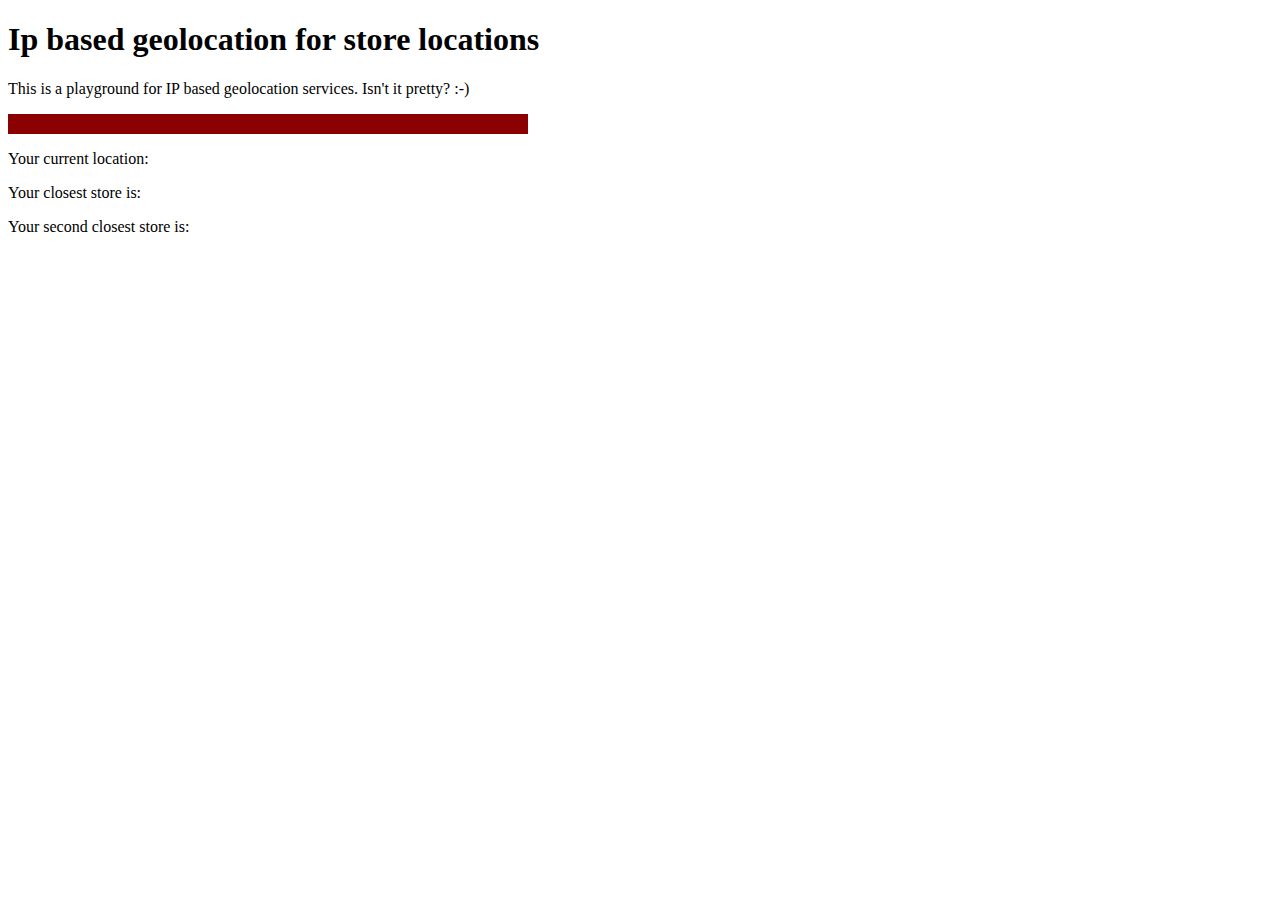
<file: index.html>
<!DOCTYPE html>
<html lang="en" dir="ltr">

<head>
  <meta charset="utf-8">
  <title>IP-locate</title>
  <script src="https://code.jquery.com/jquery-3.3.1.min.js" integrity="sha256-FgpCb/KJQlLNfOu91ta32o/NMZxltwRo8QtmkMRdAu8=" crossorigin="anonymous"></script>
  <script type="text/javascript" src="./index.js"></script>
  <link rel="stylesheet" href="./style.css">
</head>

<body>
  <h1>Ip based geolocation for store locations</h1>

  <p>This is a playground for IP based geolocation services. Isn't it pretty? :-)</p>

  <p class="prettyPlaces"></p>

  <!-- <p>If your closest store is outside of 50 miles you'll recieve the following message:</p> -->

  <!-- <p class="prettyPlaces2"></p> -->

  <p id=injectLocation> Your current location: </p>

  <pre id="response"></pre>

  <p>Your closest store is: </p>

  <pre id="closestLocation"></pre>

  <p>Your second closest store is: </p>

  <pre id="closestLocation2"></pre>

</body>

</html>
</file>
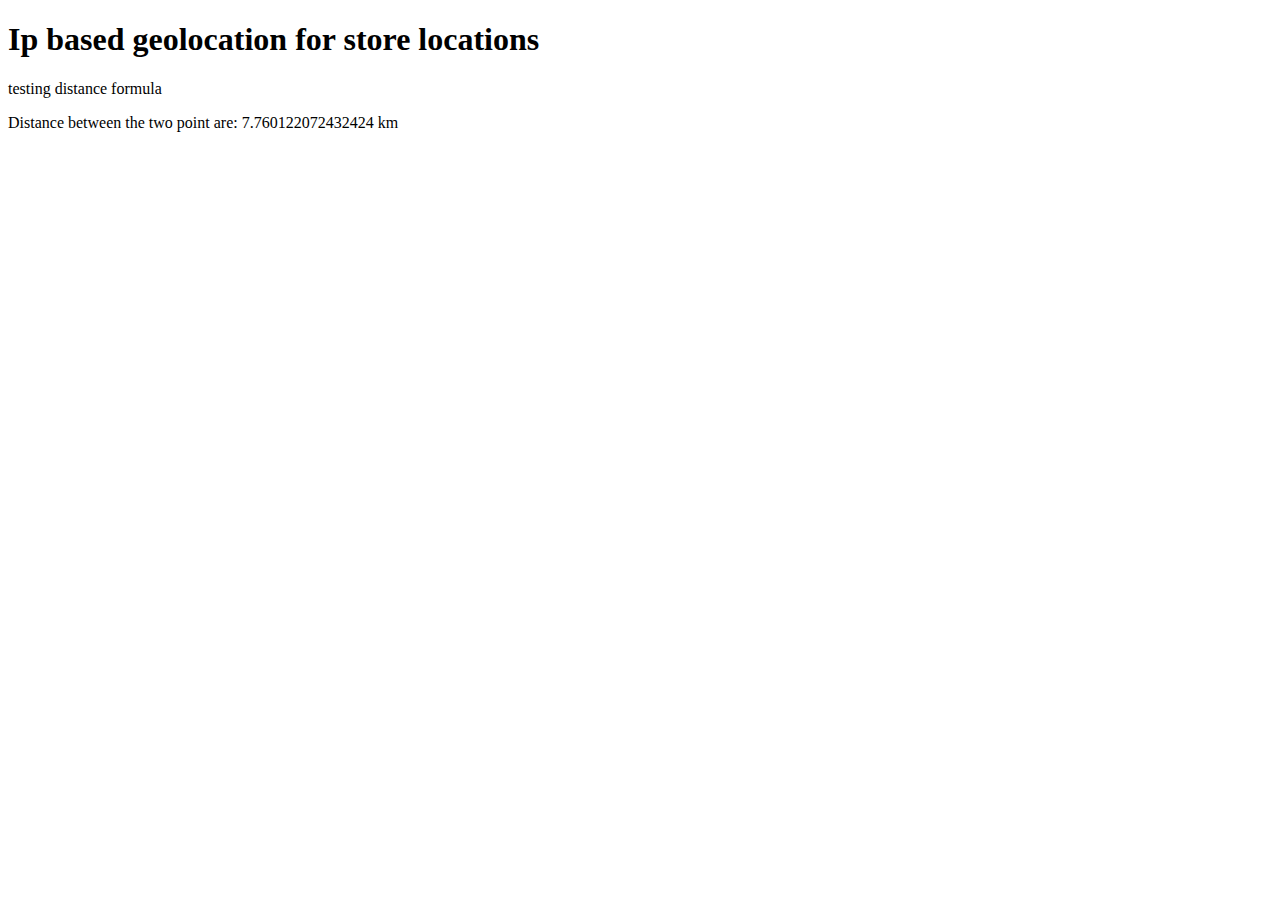
<file: distance.html>
<!DOCTYPE html>
<html lang="en" dir="ltr">

<head>
  <meta charset="utf-8">
  <title>IP-locate</title>
  <script src="https://code.jquery.com/jquery-3.3.1.min.js" integrity="sha256-FgpCb/KJQlLNfOu91ta32o/NMZxltwRo8QtmkMRdAu8=" crossorigin="anonymous"></script>
</head>

<body>
  <h1>Ip based geolocation for store locations</h1>

  <p>testing distance formula</p>

  <p id=dist>Distance between the two point are: </p>

  <script>
    function getDistanceFromLatLonInKm(lat1, lon1, lat2, lon2) {
      var R = 6371; // Radius of the earth in km
      var dLat = deg2rad(lat2 - lat1); // deg2rad below
      var dLon = deg2rad(lon2 - lon1);
      var a =
        Math.sin(dLat / 2) * Math.sin(dLat / 2) +
        Math.cos(deg2rad(lat1)) * Math.cos(deg2rad(lat2)) *
        Math.sin(dLon / 2) * Math.sin(dLon / 2);
      var c = 2 * Math.atan2(Math.sqrt(a), Math.sqrt(1 - a));
      var d = R * c; // Distance in km
      return d;
    }
    function deg2rad(deg) {
      return deg * (Math.PI / 180)
    }
    console.log(getDistanceFromLatLonInKm(42.3605, -71.0548, 42.41884300, -71.10665000))
    $("#dist").append(getDistanceFromLatLonInKm(42.3605, -71.0548, 42.41884300, -71.10665000) + " km")
  </script>


</body>

</html>
</file>
<file: style.css>
.prettyPlaces,
.prettyPlaces2 {
  padding: 10px;
  font-family: Verdana;
  width: auto;
  max-width: 500px;
  background: darkred;
  color: #fff;
}

.prettyPlaces a {
  color: lightgray;
}


.prettyPlaces a:hover {
  color: darkgray;
}
</file>
